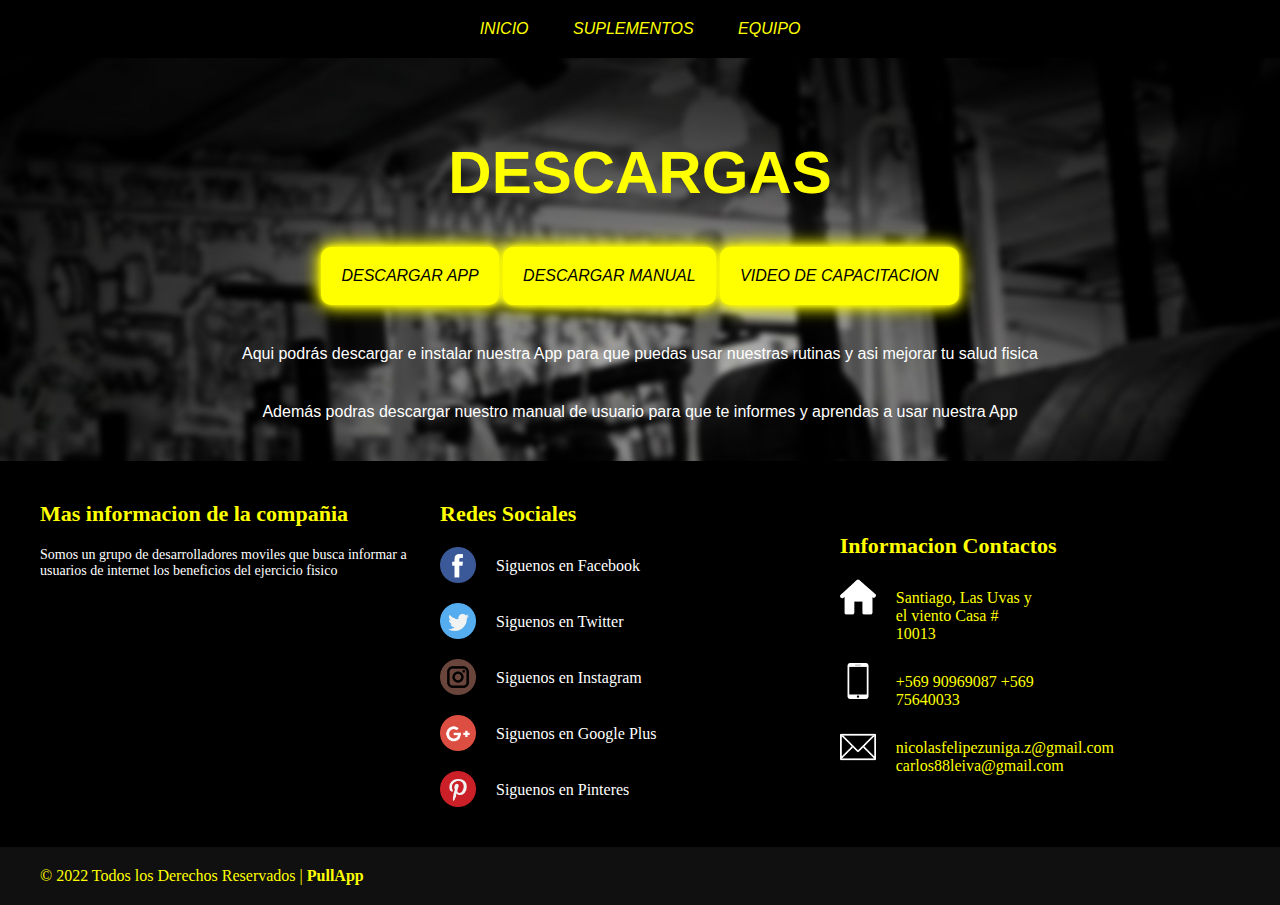
<file: WebPullApp-main/index4.html>
<!DOCTYPE html>
<html lang="en">
<head>
    <meta charset="UTF-8">
    <meta http-equiv="X-UA-Compatible" content="IE=edge">
    <meta name="viewport" content="width=device-width, initial-scale=1.0">
    <link rel="stylesheet" type="text/css" href="./css/estilos4.css">
    <link rel="shortcut icon" href="../WebPullApp-main/img/completo.png">
    <title>Pullapp | Descargas</title>
</head>
<body>

    <ul class="menu">
            <li><a href="../WebPullApp-main/index.html">INICIO</a></li>
            <li><a href="../WebPullApp-main/index2.html">SUPLEMENTOS</a></li>
            <li><a href="../WebPullApp-main/index3.html">EQUIPO</a></li>
            
    
    </ul>

    <div id="titulo">
        <H1>DESCARGAS</H1>

    </div>

    <div class="boton-descarga">
        <li><a href="https://www.mediafire.com/file/twoh7bmdmub2syb/PullApp.apk/file" target="blank">DESCARGAR APP</a></li>
        <li><a href="#">DESCARGAR MANUAL</a></li>
        <li><a href="#">VIDEO DE CAPACITACION</a></li>
    </div>

    

    <div class="body">

        
        <p>Aqui podrás descargar e instalar nuestra App para que puedas usar nuestras rutinas y asi mejorar tu salud fisica</p>
        <p>Además podras descargar nuestro manual de usuario para que te informes y aprendas a usar nuestra App</p>
    
    
    </div>




    
</body>

<footer>
       
    <div class="container-footer-all">
     
         <div class="container-body">

             <div class="colum1">

                 <h1>Mas informacion de la compañia </h1>

                 <p>Somos un grupo de desarrolladores moviles que busca informar a usuarios de internet los beneficios del ejercicio fisico</p>

             </div>

             <div class="colum2">

                 <h1>Redes Sociales</h1>

                 <div class="row">
                     <img src="icon/facebook.png">
                     <label>Siguenos en Facebook</label>
                 </div>
                 <div class="row">
                     <img src="icon/twitter.png">
                     <label>Siguenos en Twitter</label>
                 </div>
                 <div class="row">
                     <img src="icon/instagram.png">
                     <label>Siguenos en Instagram</label>
                 </div>
                 <div class="row">
                     <img src="icon/google-plus.png">
                     <label>Siguenos en Google Plus</label>
                 </div>
                 <div class="row">
                     <img src="icon/pinterest.png">
                     <label>Siguenos en Pinteres</label>
                 </div>


             </div>

             <div class="colum3">

                 <h1>Informacion Contactos</h1>

                 <div class="row2">
                     <img src="icon/house.png">
                     <label>Santiago, 
                     Las Uvas y el viento
                     Casa # 10013</label>
                 </div>

                 <div class="row2">
                     <img src="icon/smartphone.png">
                     <label>+569 90969087
                            +569 75640033             </label>
                 </div>

                 <div class="row2">
                     <img src="icon/contact.png">
                      <label>nicolasfelipezuniga.z@gmail.com
                             carlos88leiva@gmail.com          </label>
                 </div>

             </div>

         </div>
     
     </div>
     
     <div class="container-footer">
            <div class="footer">


             
                 <div class="copyright">
                     © 2022 Todos los Derechos Reservados | <a href="../WebPullApp-main/index.html">PullApp</a>
                 </div>

                 <div class="information">
                     
                 </div>
             </div>

         </div>
     
 </footer>
</html>
</file>
<file: WebPullApp-main/css/estilos4.css>
*{
    margin: 0px;
    padding: 0px;

}

body {
    background-image: url(../img/image.jpg);
    background-attachment: fixed;
    background-repeat: no-repeat;
    background-size: cover;
    
}

.menu {
    list-style: none;
    padding: 0;
    background-color: #000000;
    width: 100%;
    max-width: 100%;
    margin: auto;
    text-align: center;
    font-family:'Franklin Gothic Medium', 'Arial Narrow', Arial, sans-serif;
    font-style:oblique;
    
}
  
.menu li a {
    text-decoration: none;
    color: yellow;
    padding: 20px;
    display: block;
}
  
.menu li {
    display: inline-block;
    text-align: center;
}
  
.menu li a:hover{
    background: #e2e20e;
    color: #000000;
    background: #FFFF00;
    box-shadow: 0 0 5px #FFFF00, 0 0 20px #FFFF00, 0 0 15px #FFFF00;
}

#titulo{
    font-family: sans-serif;
    font-size: 30px;
    color:#FFFF00;
    margin: 40px;
    margin-top: 80px;
    text-align: center;
    
}

.boton-descarga {
    list-style: none;
    padding: 0;
    width: 100%;
    max-width: 100%;
    margin: auto;
    text-align: center;
    font-family:'Franklin Gothic Medium', 'Arial Narrow', Arial, sans-serif;
    font-style:oblique;
        
}




.boton-descarga li a{
    text-decoration: none;
    background-color: #FFFF00;
    color: black;
    padding: 20px;
    display: block;
    border-radius: 10px;
    background: #FFFF00;
    box-shadow: 0 0 5px #FFFF00, 0 0 20px #FFFF00, 0 0 15px #FFFF00;

}

.boton-descarga li {
    display: inline-block;
    text-align: center;
    
    
}



.boton-descarga li a:hover {
    color: #FFFF00;
    background-color: black;
    

}

.body p{
    color: white;
    font-family: sans-serif;
    margin: 40px;
    text-align: center;

}

.footer-basic {
    padding:40px 0;
    background-color:#e2e20e;
    color:#000000;
    font-family: sans-serif;
  }
  
  .footer-basic ul {
    margin: auto;
    padding:0;
    list-style:none;
    text-align:center;
    font-size:18px;
    line-height:1.6;
    margin-bottom:0;
    font-family: sans-serif;
  }
  
  .footer-basic li {
    padding:0 10px;
  }
  
  .footer-basic ul a {
    color:inherit;
    text-decoration:none;
    opacity:0.8;
  }
  
  .footer-basic ul a:hover {
    opacity:1;
  }
  
  .footer-basic .social {
    text-align:center;
    padding-bottom:25px;
  }
  
  .footer-basic .social > a {
    font-size:24px;
    width:40px;
    height:40px;
    line-height:40px;
    display:inline-block;
    text-align:center;
    border-radius:50%;
    border:1px solid rgb(0, 0, 0);
    margin:0 8px;
    color:inherit;
    opacity:0.75;
  }
  
  .footer-basic .social > a:hover {
    opacity:0.9;
  }
  
  .footer-basic .copyright {
    margin-top:15px;
    text-align:center;
    font-size:13px;
    color:rgb(194, 194, 194);
    margin-bottom:0;
  }
  
  footer{
      width: 100%;
      background: #000000;
      color:  #FFFF00;   
      margin: auto;
      
  }
  
  .container-footer-all{
      width: 100%;
      max-width: 1200px;
      margin: auto;
      padding: 40px;
  }
  
  .container-body{
      display: flex;
      justify-content: space-between;
  }
  
  .colum1{
      max-width: 400px;
  }
  
  .colum1 h1{
      font-size: 22px;
  }
  
  .colum1 p{
      font-size: 14px;
      color:  #ffffff;
      margin-top: 20px;
  }
  
  .colum2{
      max-width: 400px;
      
  }
  
  .colum2 h1{
      font-size: 22px;
  }
  
  .row{
      margin-top: 20px;
      display: flex;
  }
  
  .row img{
      width: 36px;
      height: 36px;
  }
  
  .row label{
      margin-top: 10px;
      margin-left: 20px;
      color:  #ffffff;
  }
  
  .colum3{
    margin: auto;
      max-width: 380px;
  }
  
  .colum3 h1{
      font-size: 22px;
  }
  
  .row2{
      margin-top: 20px;
      display: flex;
  }
  
  .row2 img{
      width: 36px;
      height: 36px;
  }
  
  .row2 label{
      margin-top: 10px;
      margin-left: 20px;
      max-width: 140px;
  }
  
  .container-footer{
      width: 100%;  
      background: #101010;
  }
  
  .footer{
      max-width: 1200px;
      margin: auto;
      display: flex;
      justify-content: space-between;  
      padding: 20px;
  }
  
  .copyright{
      color:  #FFFF00;
      text-align: center;
      
  }
  
  .copyright a{
      text-decoration: none;
      color:  #FFFF00;
      font-weight: bold;
  }
  
  .information a{
      text-decoration: none;
      color:  #ffffff;
  }
  
  
  @media screen and (max-width: 1100px){
      
      .container-body{
          flex-wrap: wrap;
      }
      
      .colum1{
          max-width: 100%;
      }
      
      .colum2,
      .colum3{
          margin-top: 40px;
      }
  }
</file>
